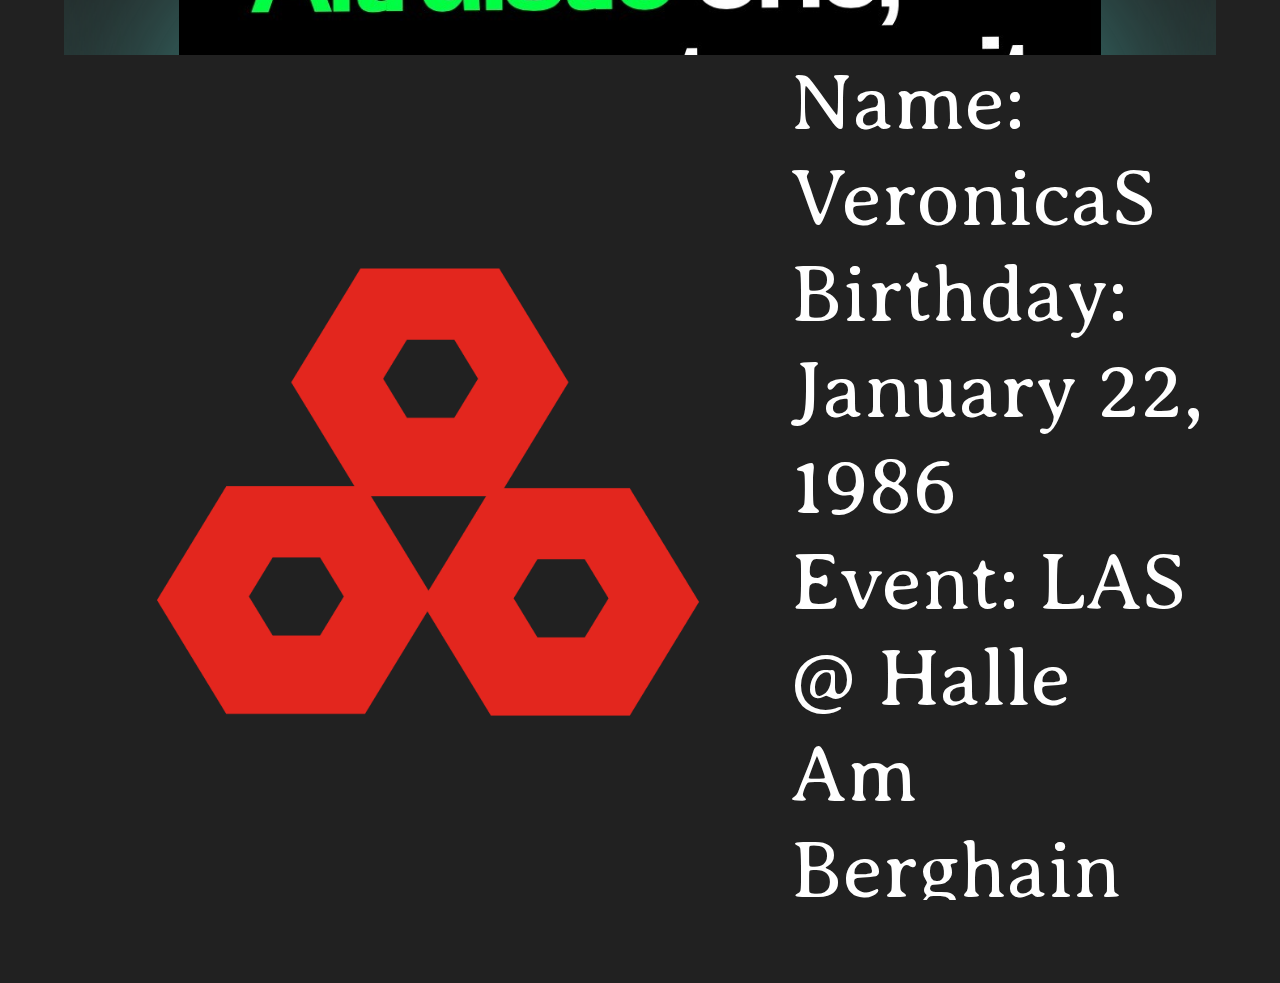
<file: preview-1/index.html>
<html>
<head>
<title>TRUE NAME: AN NFT EXPERIENCE</title>
<link rel="stylesheet" href="https://cdn.jsdelivr.net/npm/@splidejs/splide@4.0.7/dist/css/splide.min.css">
<link rel="stylesheet" href="main.css" type="text/css" media="all" />
<script src="https://code.jquery.com/jquery-1.12.4.js"></script>
<script type="text/javascript" src="main.js"></script>
<script src="https://cdn.jsdelivr.net/npm/@splidejs/splide@4.0.7/dist/js/splide.min.js"></script>
</head>
<body>


<div class="container">
  <div class="logo">
    <img src="imgs/lab-logo-wavy-red.png" width="100%">
    TRUE NAME:<br>
    AN NFT EXPERIENCE
  </div>

  <!-- <div class="logo-container">
    <div class="logo">
      <img src="imgs/lab-logo-wavy.png" width="100%">
    </div>
    <div class="main-title"><b>TRUE NAME: <br>AN NFT EXPERIENCE</b></div>
  </div> -->


  <div class="nft-status">
    <!-- <div class="name-display">
      <b>'S TRUE NAME:</b><br>
    </div> -->
    <span><b>JUST MINTED</b></span>
    <section class="nft-display splide" aria-label="NFT Carousel">
      <div class="splide__track">
        <ul class="splide__list">
        </ul>
      </div>
    </section>


    <div class="nft-meta-data">
      <div class="nft-logo">
        <img src="imgs/NFT-logo.png">
      </div>
      <div class="meta-data-text">
Name: VeronicaS<br>
Birthday: January 22, 1986<br>
Event: LAS @ Halle Am Berghain<br>
      </div>
    </div>
    </div>

  </div>

  </div>


  </div>


</div>





</body>
</html>
</file>
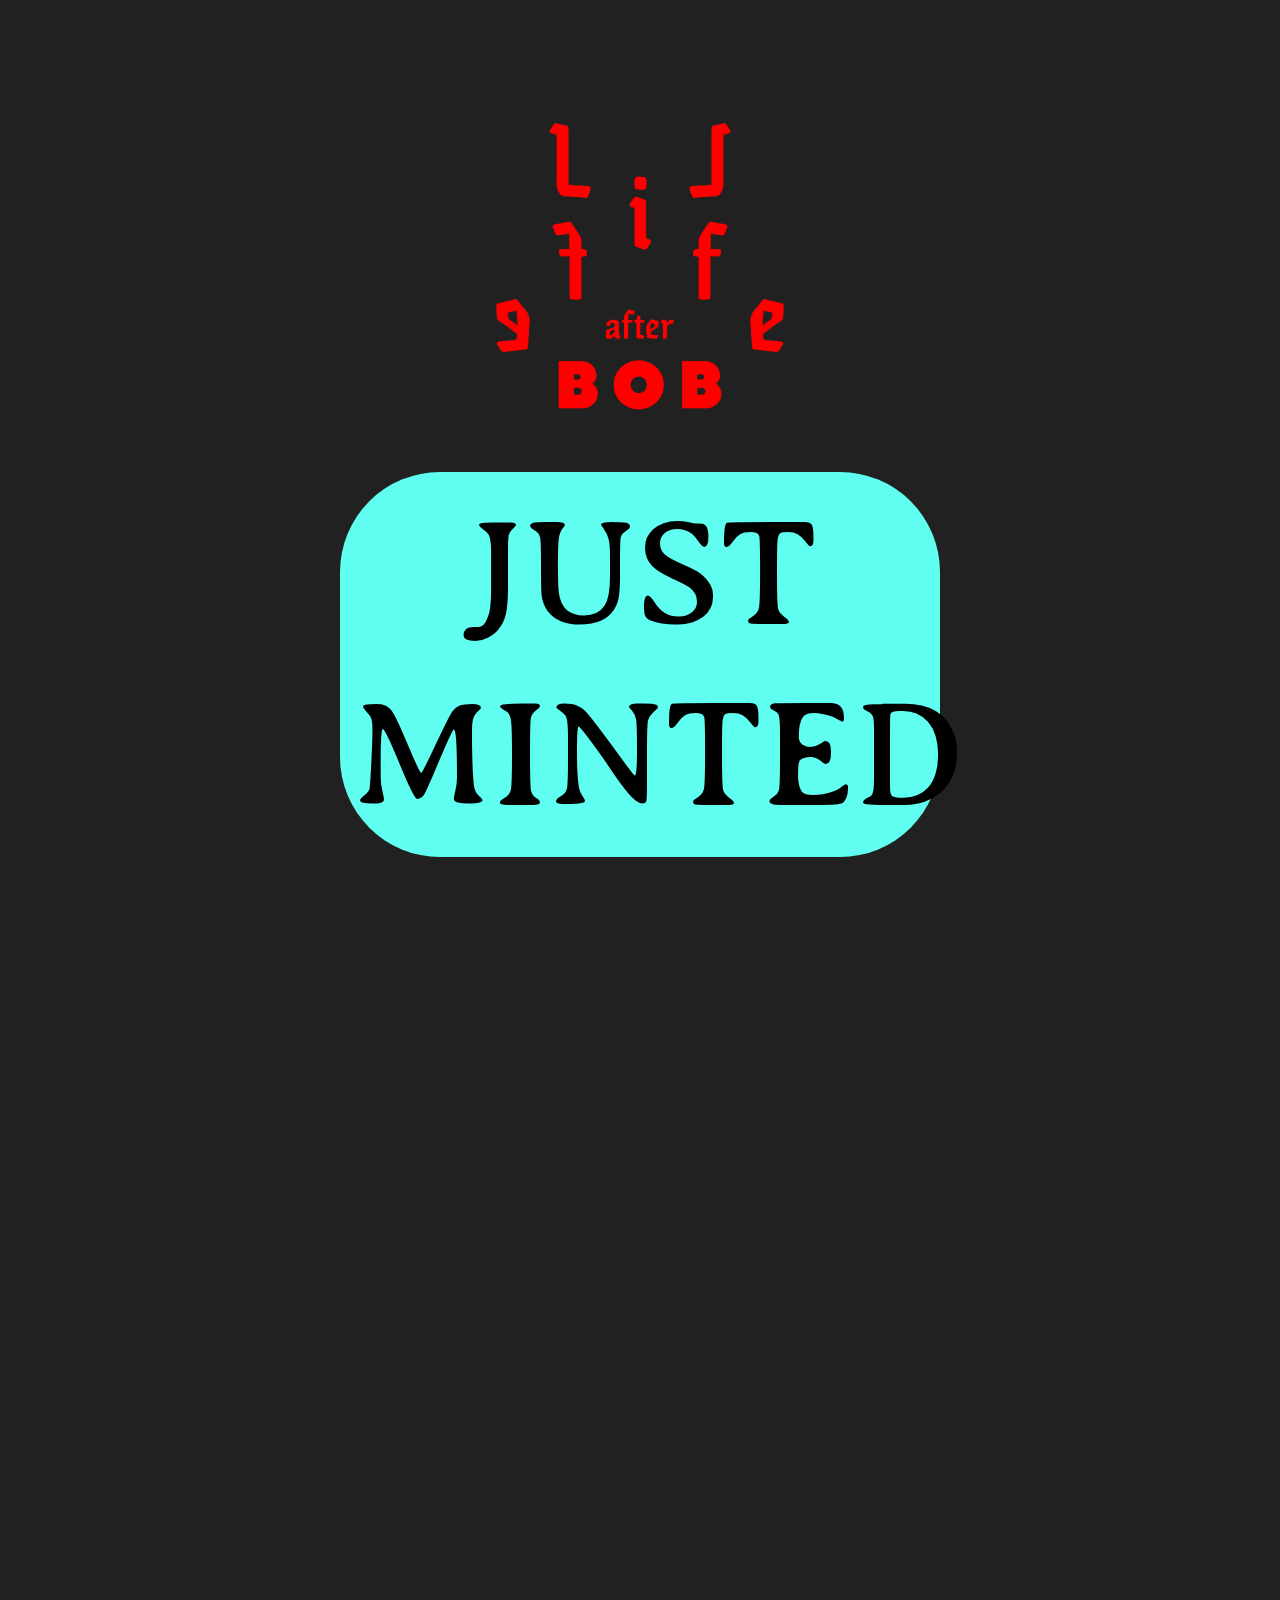
<file: preview-2/index.html>
<html>
<head>
<title>TRUE NAME: AN NFT EXPERIENCE</title>
<link rel="stylesheet" href="https://cdn.jsdelivr.net/npm/@splidejs/splide@4.0.7/dist/css/splide.min.css">
<link rel="stylesheet" href="main.css" type="text/css" media="all" />
<script src="https://code.jquery.com/jquery-1.12.4.js"></script>
<script type="text/javascript" src="main.js"></script>
<script src="https://cdn.jsdelivr.net/npm/@splidejs/splide@4.0.7/dist/js/splide.min.js"></script>
</head>
<body>


<div class="container">



  <div class="nft-status">
    <!-- <div class="name-display">
      <b>'S TRUE NAME:</b><br>
    </div> -->
    <div class="logo-container">
      <div class="logo">
        <img src="imgs/lab-logo.png" width="100%">
      </div>
      <div class="main-title"><b>JUST MINTED</b></div>
    </div>
  
    <section class="nft-display splide" aria-label="NFT Carousel">
      <div class="splide__track">
        <ul class="splide__list">
        </ul>
      </div>
    </section>

<!-- 
    <div class="nft-meta-data">
      <div class="nft-logo">
        <img src="imgs/NFT-logo.png">
      </div>
      <div class="meta-data-text">
<span>MINTED MM/DD/YY</span><br><br>
Name: VeronicaS<br>
Birthday: January 22, 1986<br>
Event: LAS @ Halle Am Berghain<br>
      </div>
    </div> -->
    </div>

  </div>

  </div>


  </div>


</div>





</body>
</html>
</file>
<file: preview-1/main.css>
/* Averia */
  @import url('https://fonts.googleapis.com/css2?family=Averia+Serif+Libre:ital,wght@0,300;0,400;0,700;1,300;1,400;1,700&display=swap');
   
html{
  margin: 0;
  padding: 0;
  overflow:hidden;
  height:100%;
  width: 100vw;
  position:fixed;
  min-width: fit-content;
}

body {
  margin: 0;
  padding: 0;
  background-color: #212121;
  /* background: linear-gradient(#df725d, #cc4b51, #7f4855, #463e50, #233e51); */
  height:100%;
  width: 100vw;
  min-width: fit-content;
  font-family: 'Averia Serif Libre';
	font-weight:300;
  overflow: auto;
  /* -webkit-filter: url(#wavy1);
  filter: url(#wavy1); */
}

.container{
  display:flex;
  flex-direction: column;
  width:90vw;
  height:95%;
  margin-top:5%;
  margin-bottom:5%;
  margin-left:auto;
  margin-right:auto;
  justify-content:center;
  align-items: center;
}

.logo-container{
  width:100vw;
  position:absolute;
  z-index:999;
}

.logo{
  width:100%;
  left:0;
  position:absolute;
  z-index:999;
  display:none;
  font-size:200px;
  color:red;
  font-weight: bold;
  text-align:center;
  /* mix-blend-mode: hard-light; */
  /* filter:drop-shadow(5px 5px 1px white); */
  /* background-image: url(imgs/lab-logo-wavy-light.png);
  background-repeat: no-repeat;
  background-size:cover; */
}

.logo img{
  width: 80%;
  margin-bottom:10%;
  height: auto;
  object-fit: cover;
  text-align:center;
  /* margin-bottom: 11%;
  filter:drop-shadow(60px 60px 1px white);
  filter:drop-shadow(15px 15px 20px rgba(225,225,225,0.6)); */
}


.main-title{
  font-size:150px;
  margin-top:3%;
  margin-bottom:3%;
  text-align: center;
  color:red;
}


.nft-status{
  width:100%;
  text-align:center;
  font-size:180px;
  height:100%;
  display:flex;
  flex-direction:column;
  justify-content: flex-end;
  color:white;
  filter: blur(0px);
  -webkit-filter: blur(0px);
  transition:all 1s;
}


.nft-display .nft-image {
  position: relative;
  width:80%;
  margin-left:auto;
  margin-right:auto;
  margin-top:0;
  padding-top:0;
  
}

.nft-image{
  background:rgb(95, 254, 241);
}

.splide__slide img {
  width: 100%;
  height: 80%;
  object-fit: cover;
  /* border:20px solid rgb(95, 254, 241); */
  filter:drop-shadow(0px 0px 100px rgba(95, 254, 241,0.6));
}

.nft-display {
  width:100%;
  height:75%;
  /* border-radius: 40px;
  background:rgb(187, 228, 228);
  border:5px solid black;
  margin-bottom:5vh; */
}

.nft-status span{
  width:50%;
  margin-left:auto;
  margin-right:auto;
  background:rgb(95, 254, 241);
  padding:1%;
  margin-bottom:1%;
  color:black;
  border-radius: 100px;
}



.visitor-name{
  margin-bottom:12%;
}

.nft-meta-data{
  display:flex;
  flex-direction: row;
  width:100%;
  justify-content:center;
  align-items: center;
  font-size:80px;
  color:white;
}

.meta-data-text{
  width:50%;
  text-align: left;
}

.nft-logo{

}

.nft-logo img{
  height:60%;
}
</file>
<file: preview-2/main.css>
/* Averia */
  @import url('https://fonts.googleapis.com/css2?family=Averia+Serif+Libre:ital,wght@0,300;0,400;0,700;1,300;1,400;1,700&display=swap');
   
html{
  margin: 0;
  padding: 0;
  overflow:hidden;
  height:100%;
  width: 100vw;
  position:fixed;
  min-width: fit-content;
}

body {
  margin: 0;
  padding: 0;
  background-color: #212121;
  /* background: linear-gradient(#df725d, #cc4b51, #7f4855, #463e50, #233e51); */
  height:100%;
  width: 100vw;
  min-width: fit-content;
  font-family: 'Averia Serif Libre';
	font-weight:300;
  overflow: auto;
  /* -webkit-filter: url(#wavy1);
  filter: url(#wavy1); */
}

.container{
  display:flex;
  flex-direction: column;
  width:90vw;
  height:90%;
  margin-top:5%;
  margin-bottom:5%;
  margin-left:auto;
  margin-right:auto;
  justify-content:center;
  align-items: center;
}

.logo-container{
  width:100%;
  margin-left:auto;
  margin-right:auto;
  margin-top:5%;
  margin-bottom:10%;
  z-index:999;
}

.logo{
  width:25%;
  margin-left:auto;
  margin-right:auto;
  z-index:999;
  font-size:200px;
  color:red;
  font-weight: bold;
  text-align:center;
  /* mix-blend-mode: hard-light; */
  /* filter:drop-shadow(5px 5px 1px white); */
  /* background-image: url(imgs/lab-logo-wavy-light.png);
  background-repeat: no-repeat;
  background-size:cover; */
}

.logo img{
  width: 100%;
  height: auto;
  object-fit: cover;
  text-align:center;
  /* margin-bottom: 11%;
  filter:drop-shadow(60px 60px 1px white);
  filter:drop-shadow(15px 15px 20px rgba(225,225,225,0.6)); */
}


.main-title{
  font-size:150px;
  text-align: center;
  margin-left:auto;
  margin-right:auto;
  margin-top:5%;
  margin-bottom:5%;
  text-align: center;
  color:black;
  background:rgb(95, 254, 241);
  border-radius:100px;
  padding:1%;
  width:50%;
}


.nft-status{
  width:100%;
  text-align:center;
  font-size:150px;
  height:100%;
  display:flex;
  flex-direction:column;
  justify-content: space-around;
  color:white;
  filter: blur(0px);
  -webkit-filter: blur(0px);
  transition:all 1s;
}


.nft-display .nft-image {
  position: relative;
  width:80%;
  margin-left:auto;
  margin-right:auto;
  margin-top:0;
  padding-top:0;
  
}

.nft-display img {
  /* width:auto;
  height:80%; */
  /* filter:drop-shadow(0px 0px 100px rgb(115 155 149)); */
  /* box-shadow: 0px 0px 200px rgb(115 155 149); */
  /* border:20px solid rgb(106, 255, 233); */
}

.splide__slide img {
  width: auto;
  height: 80%;
  object-fit: cover;
}

.nft-display {
  width:100%;
  height:75%;
  /* border-radius: 40px;
  background:rgb(187, 228, 228);
  border:5px solid black;
  margin-bottom:5vh; */
}


.message {
  background: rgb(128, 218, 162);
  border: 5px solid black;
  width:100%;
  /* background-image: url(../imgs/wavy.svg);
  background-repeat: no-repeat;
  background-size:cover; */
  border: 5px solid black;
  padding-top:3%;
  padding-bottom:3%;
  border-radius:40px;

}

.visitor-name{
  margin-bottom:10%;
}

.nft-meta-data{
  display:flex;
  flex-direction: row;
  width:100%;
  justify-content:center;
  align-items: center;
  font-size:80px;
  color:white;
}

.meta-data-text{
  width:50%;
}

.meta-data-text span{
  background:rgb(95, 254, 241);
  padding:1%;
  margin-bottom:1%;
  color:black;
}

.nft-logo{

}

.nft-logo img{
  height:100%;
}
</file>
